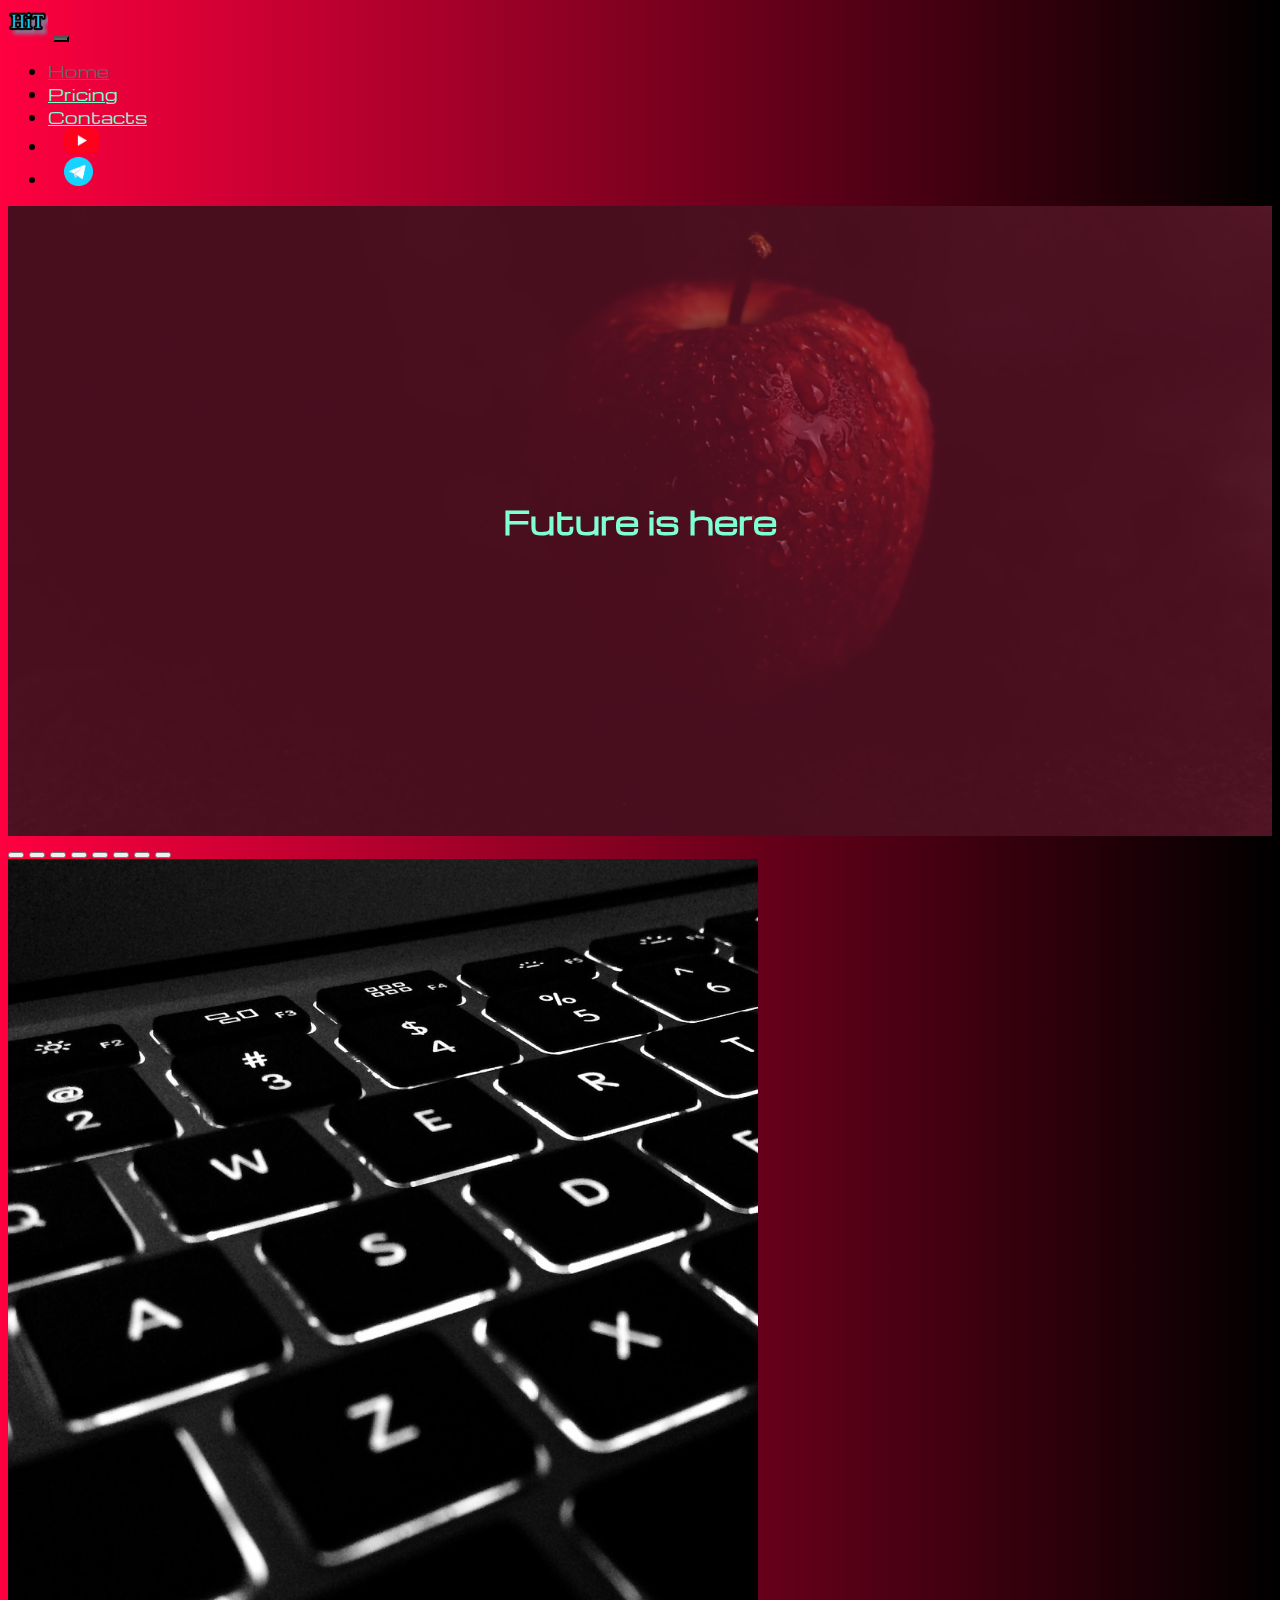
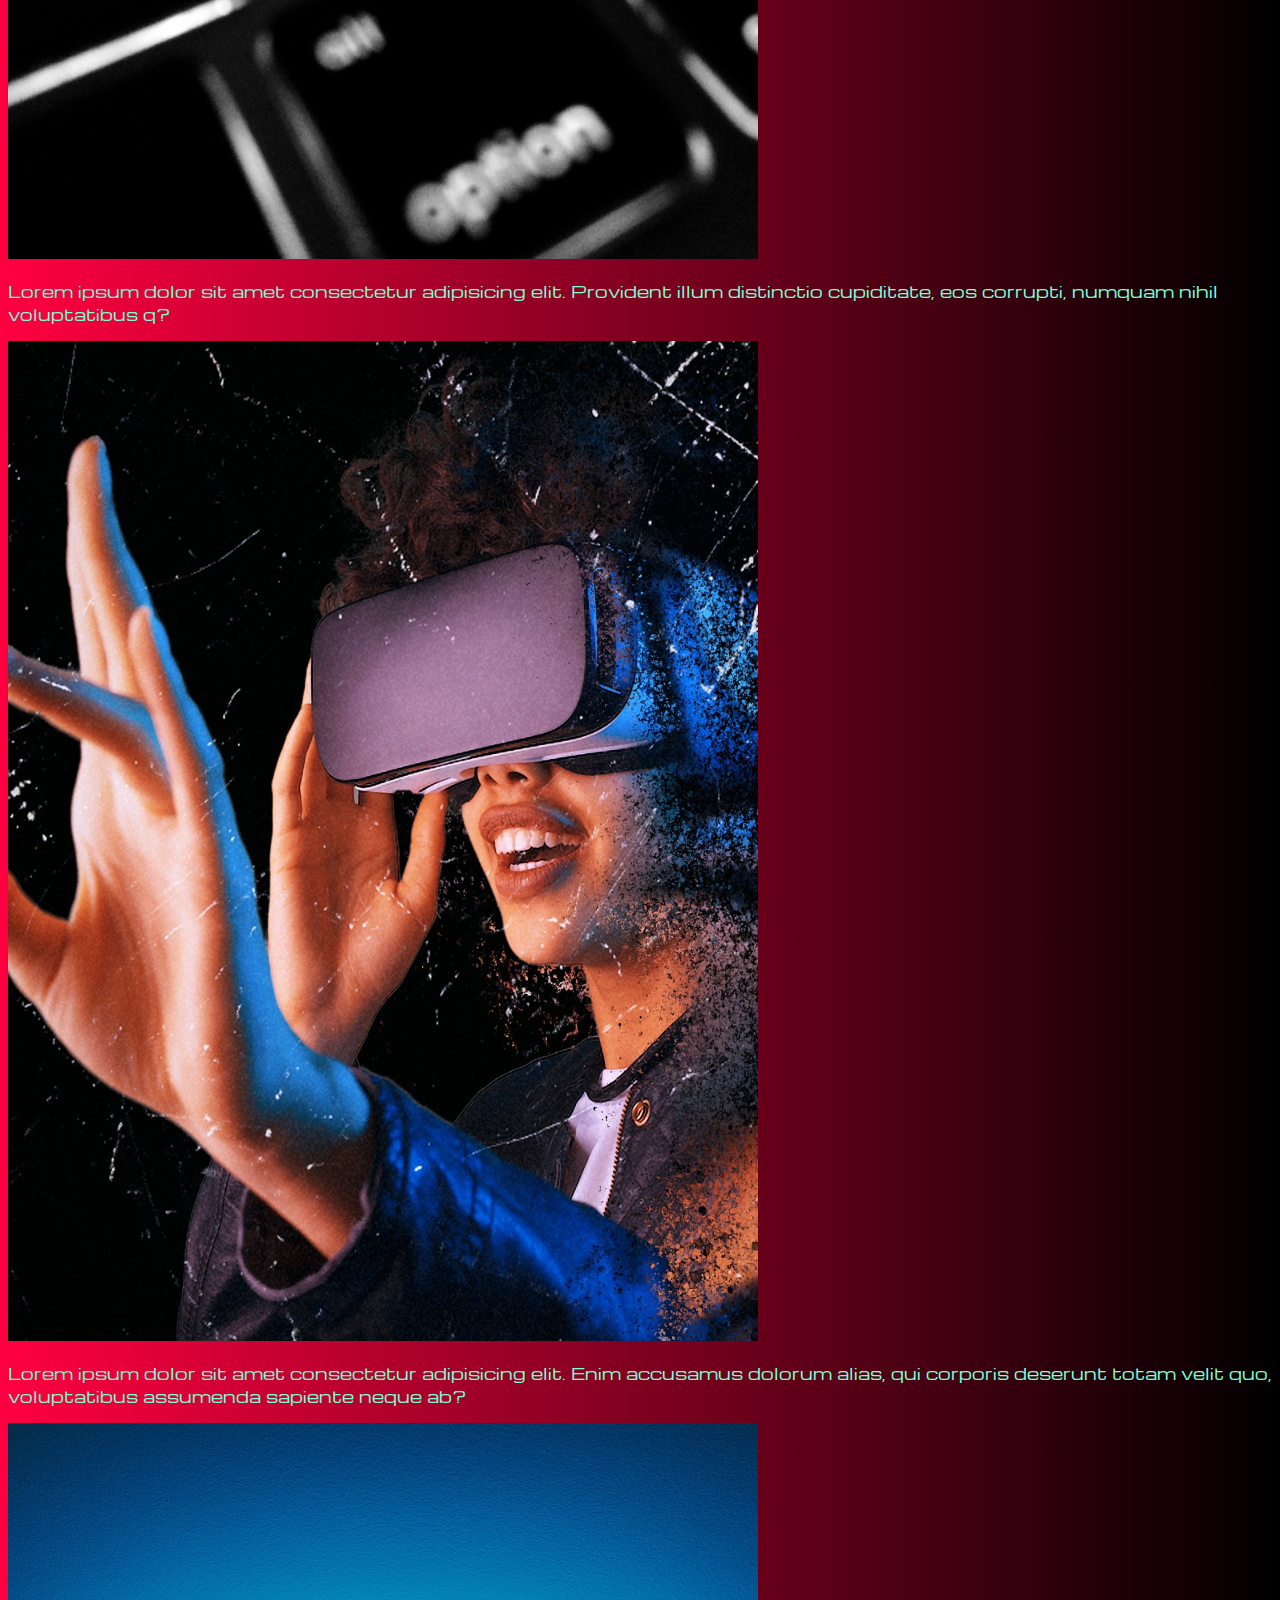
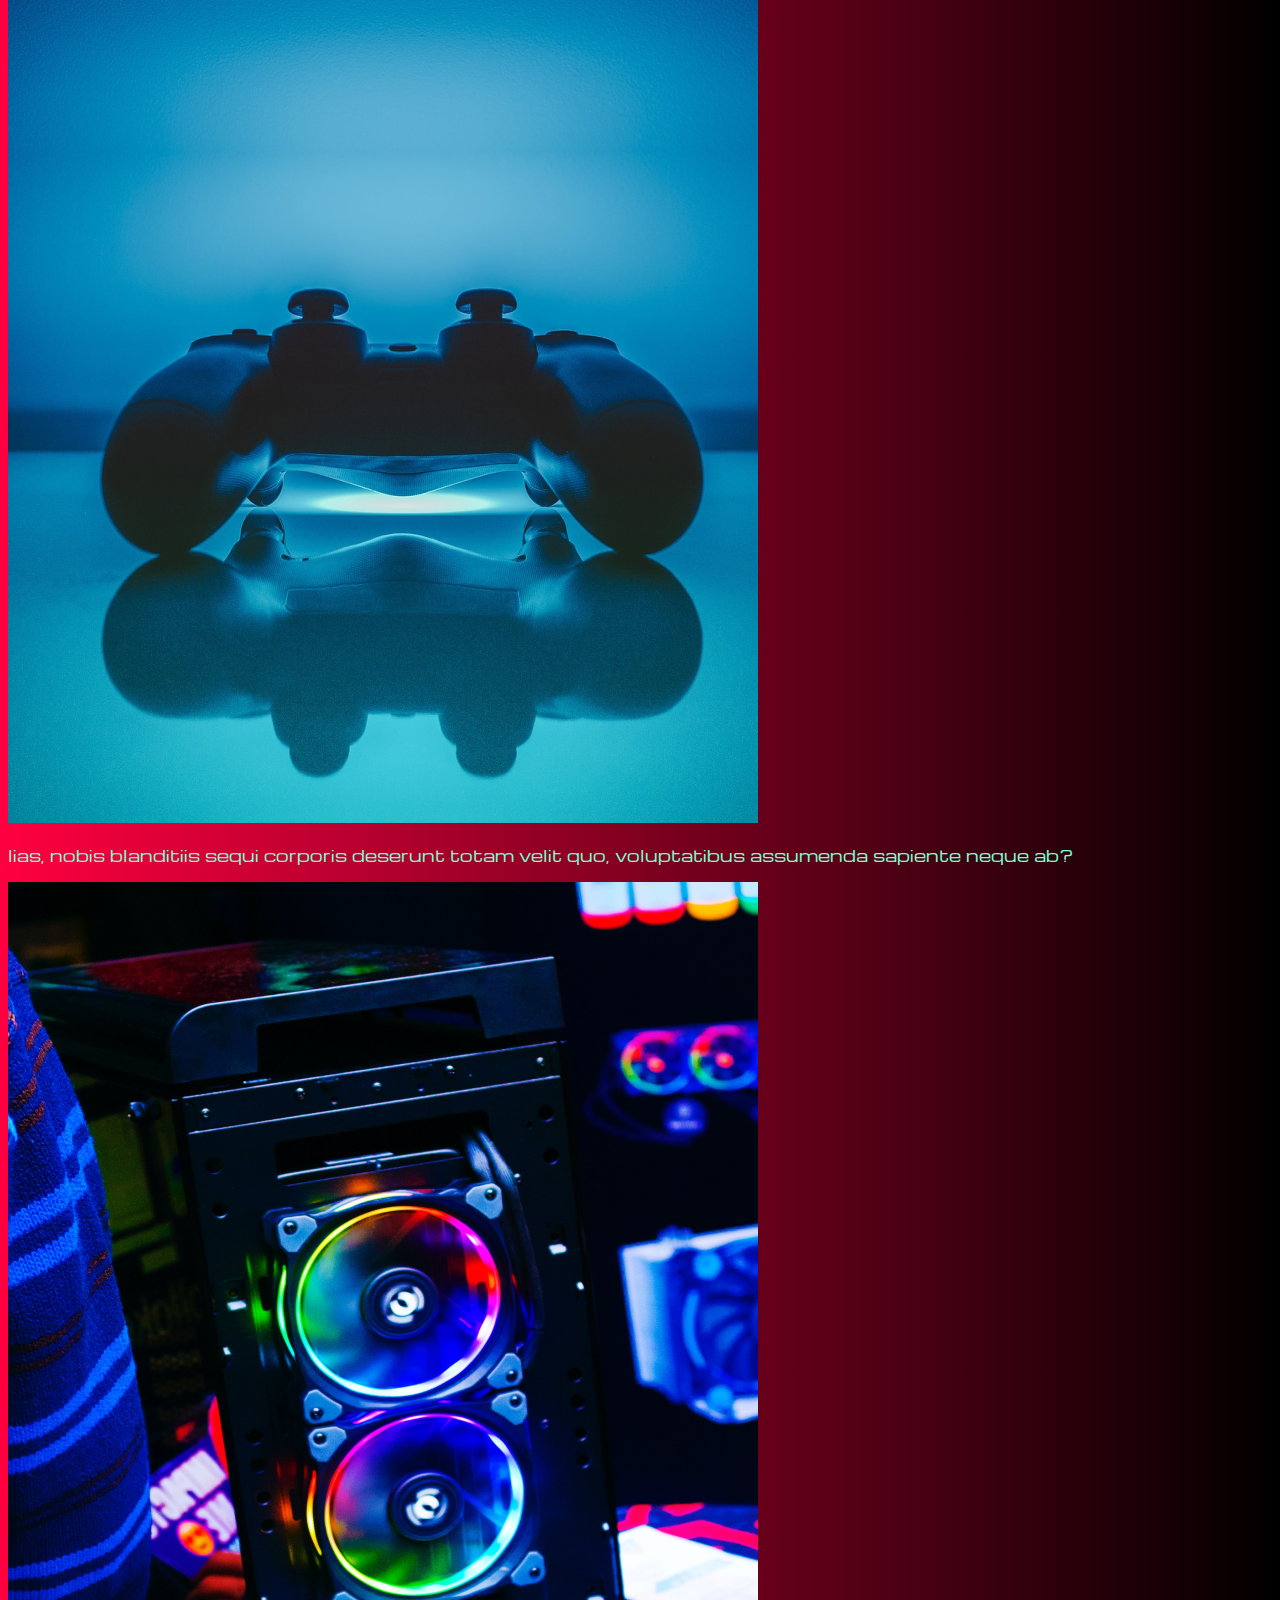
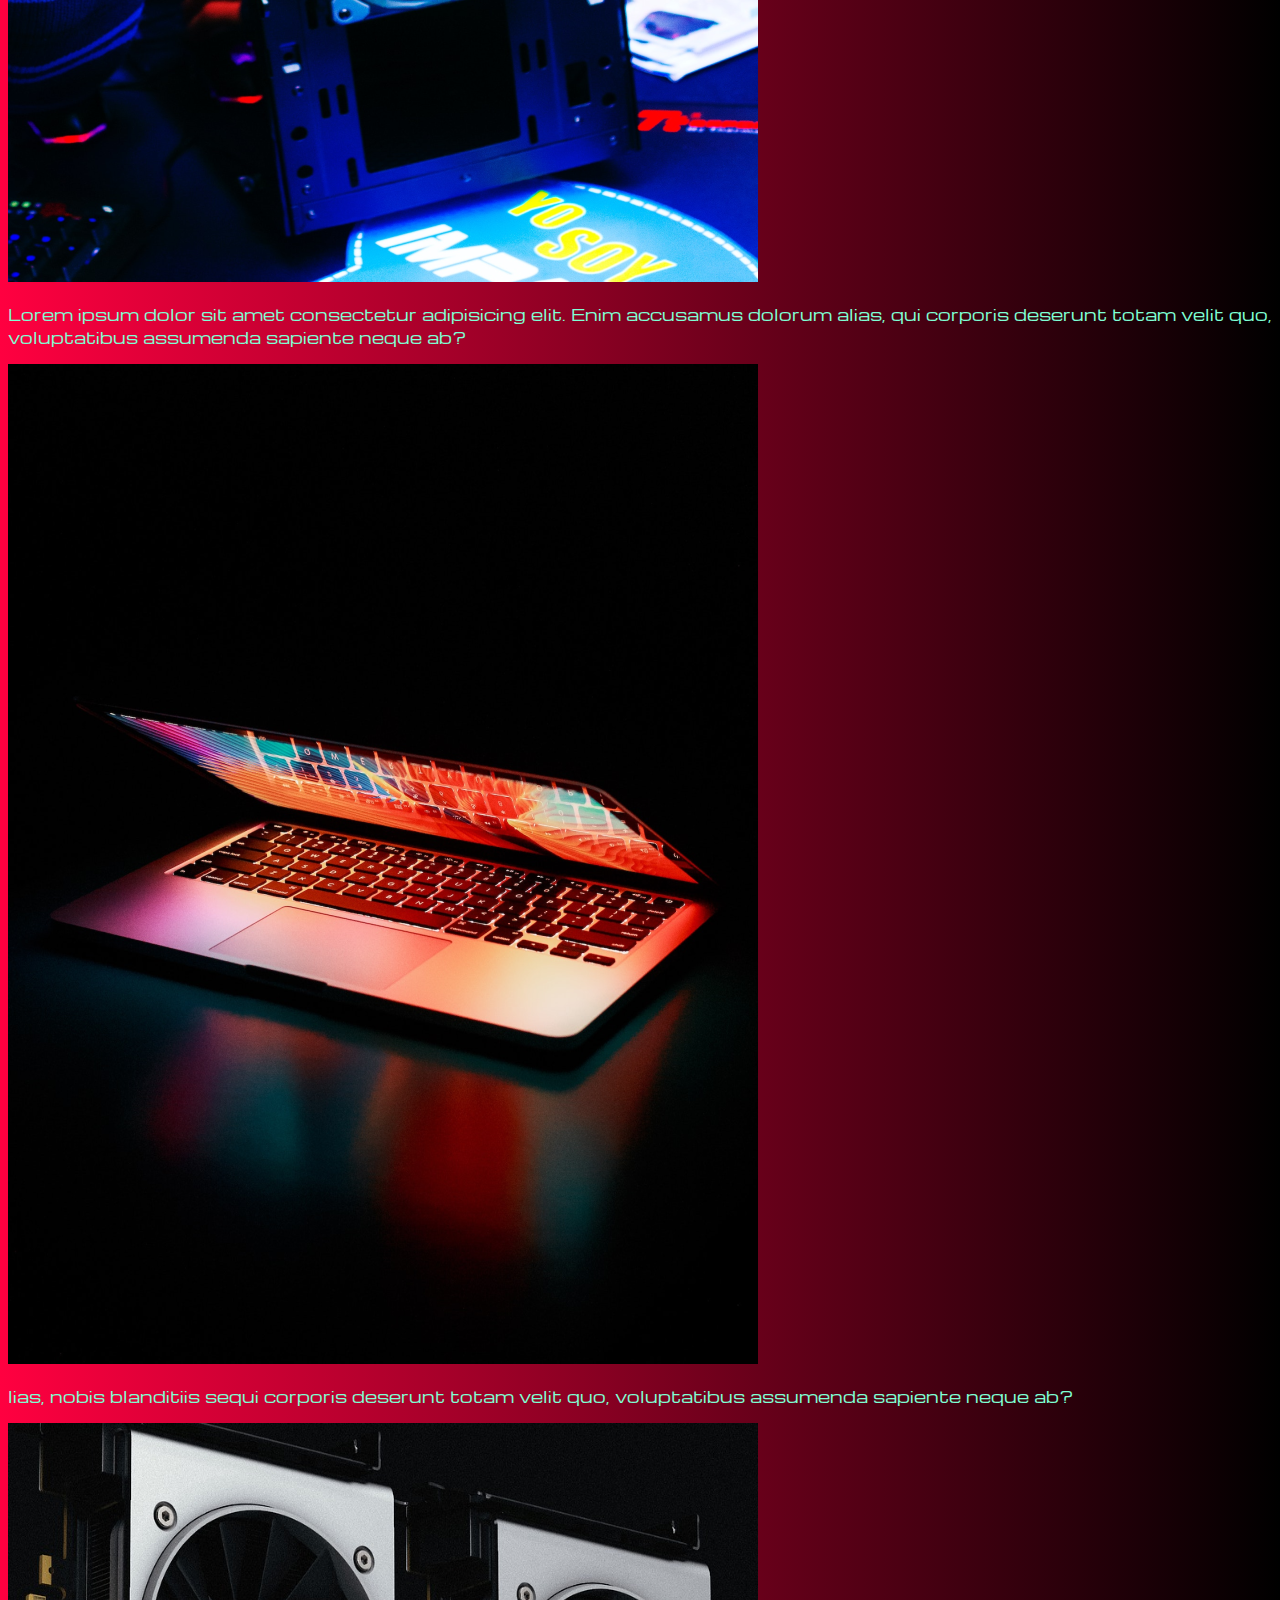
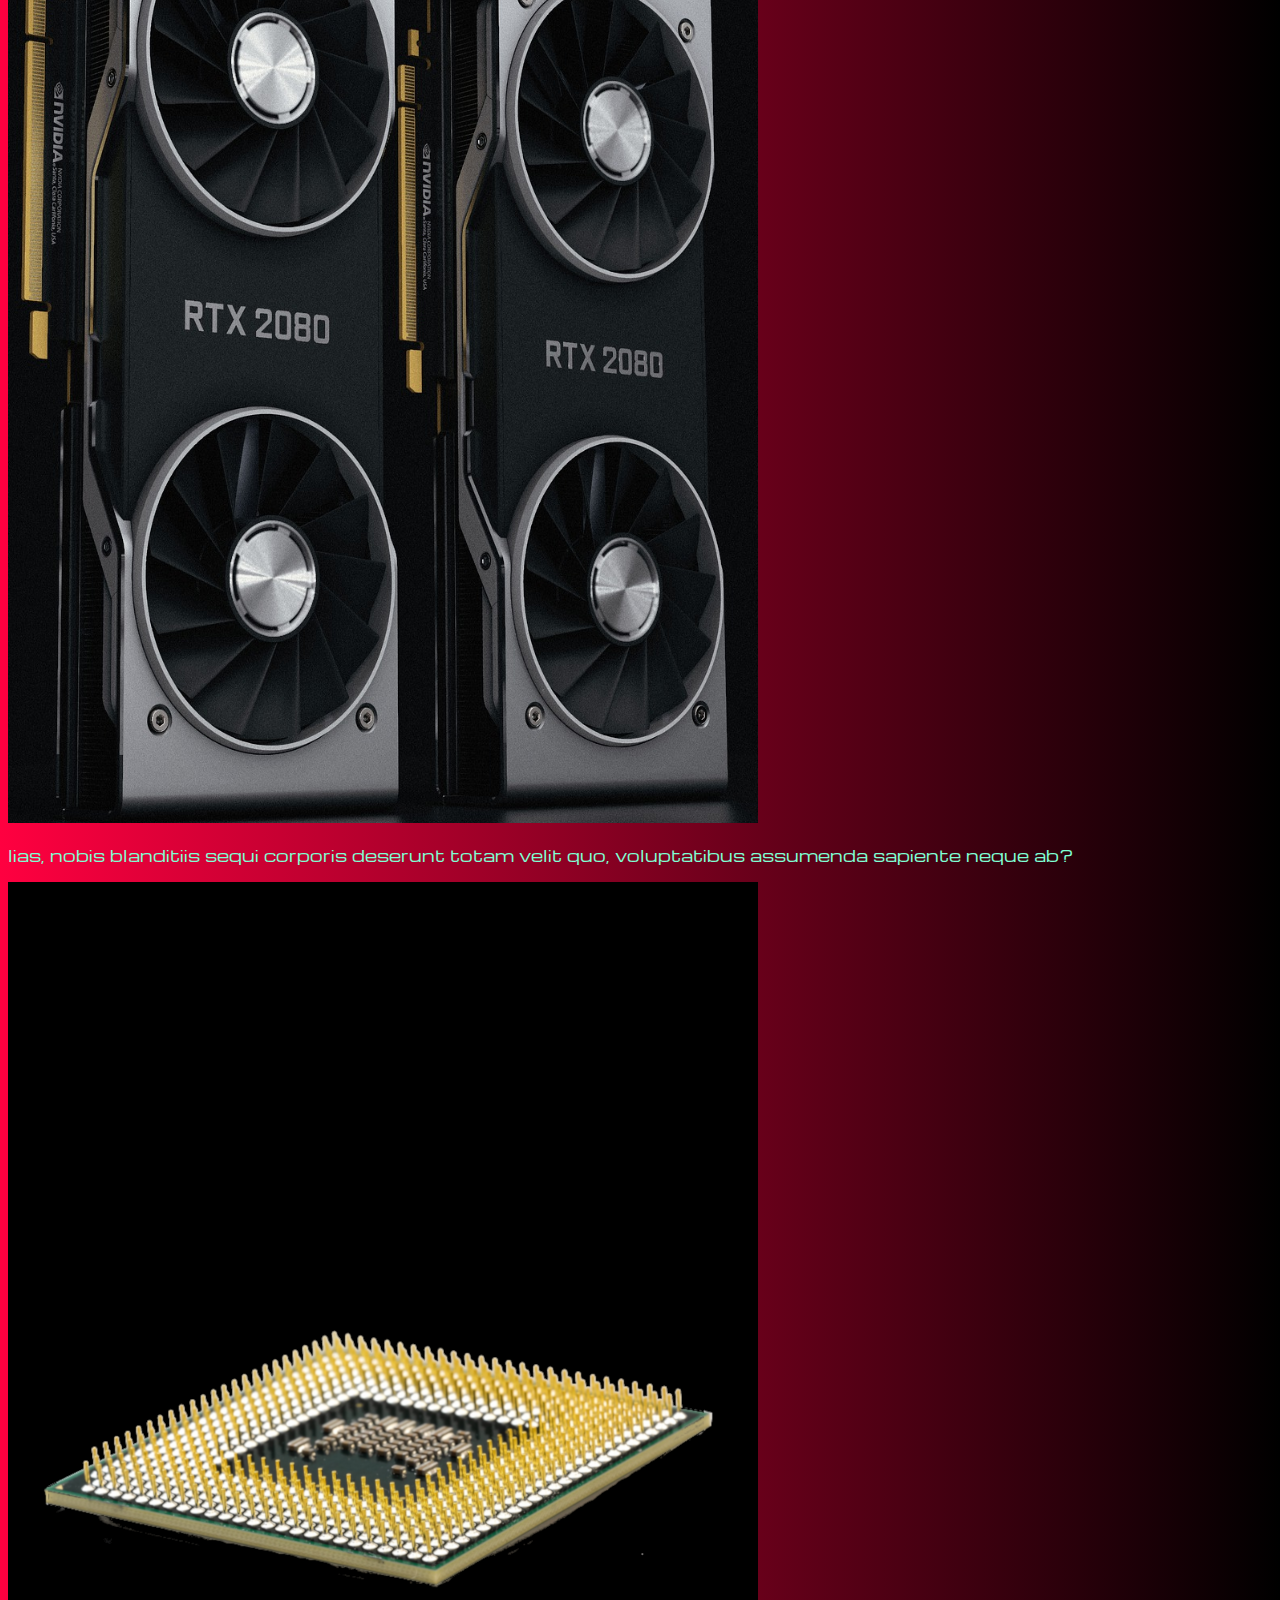
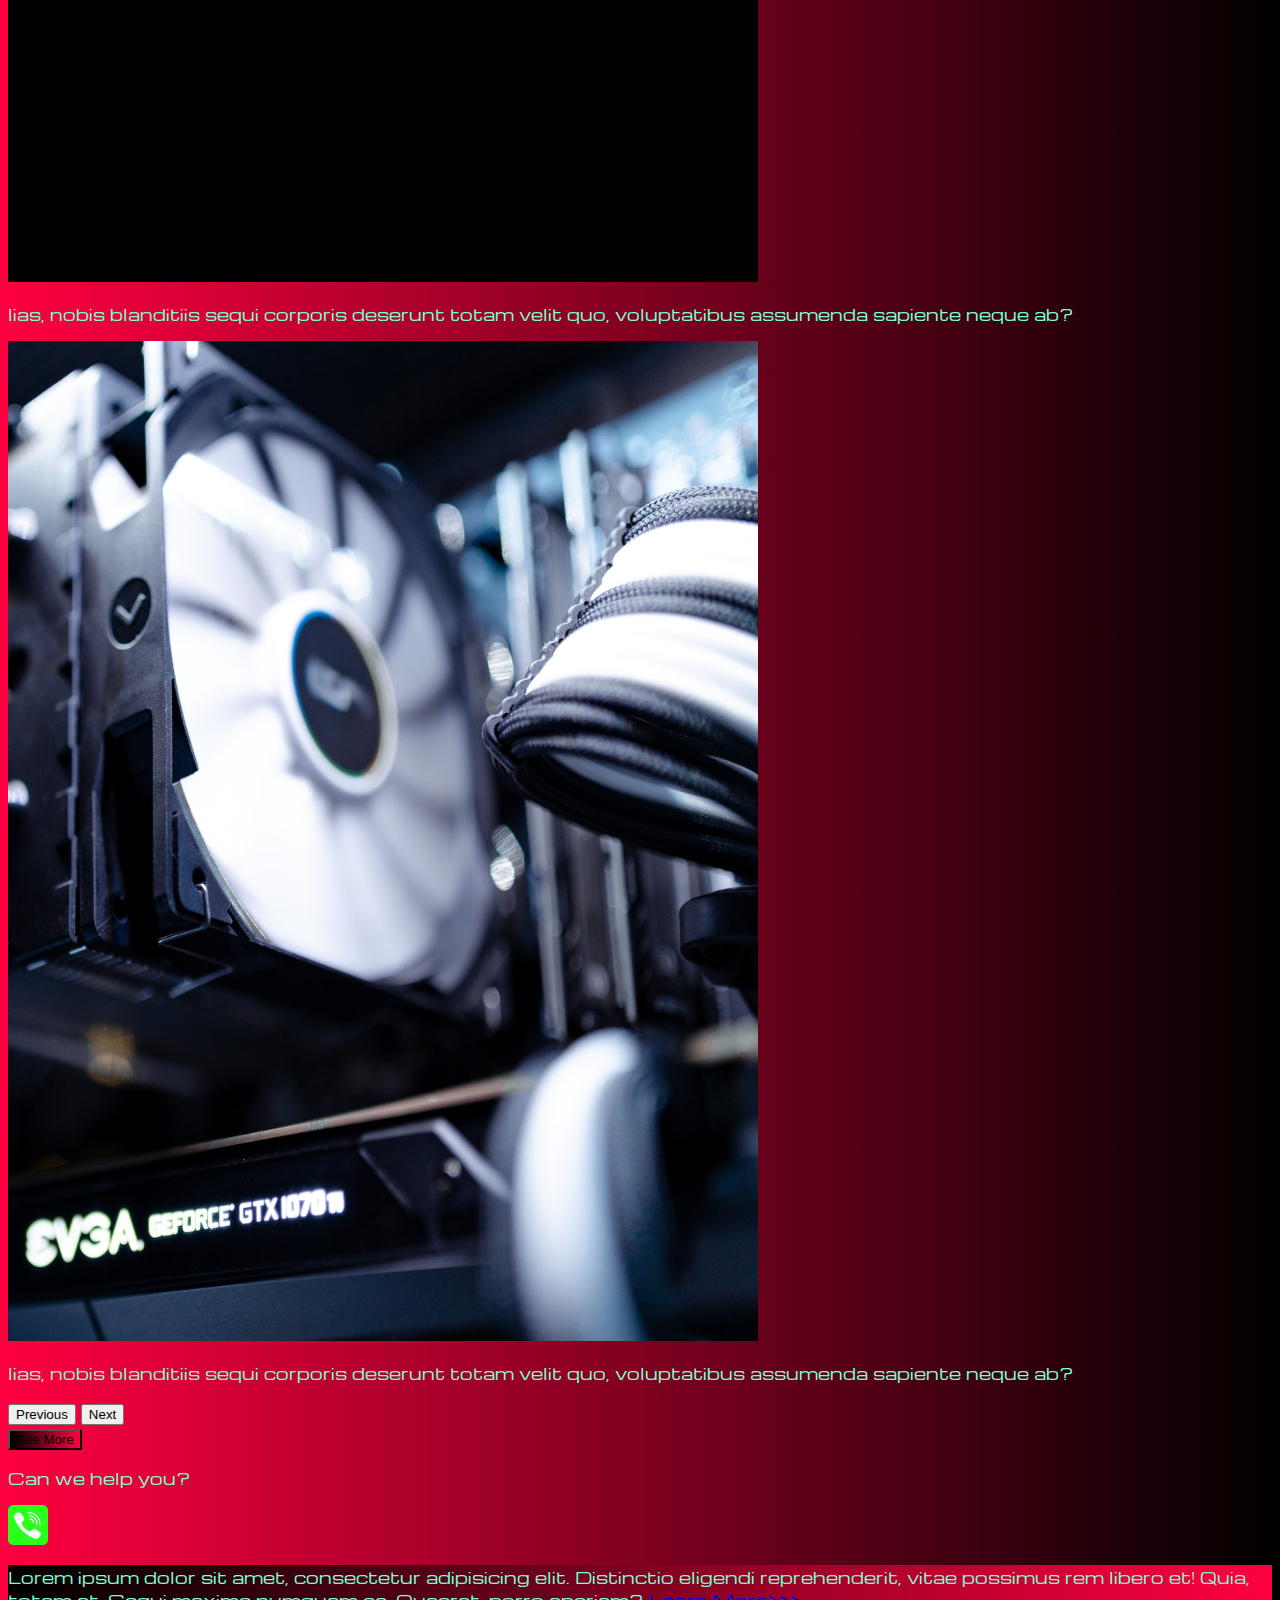
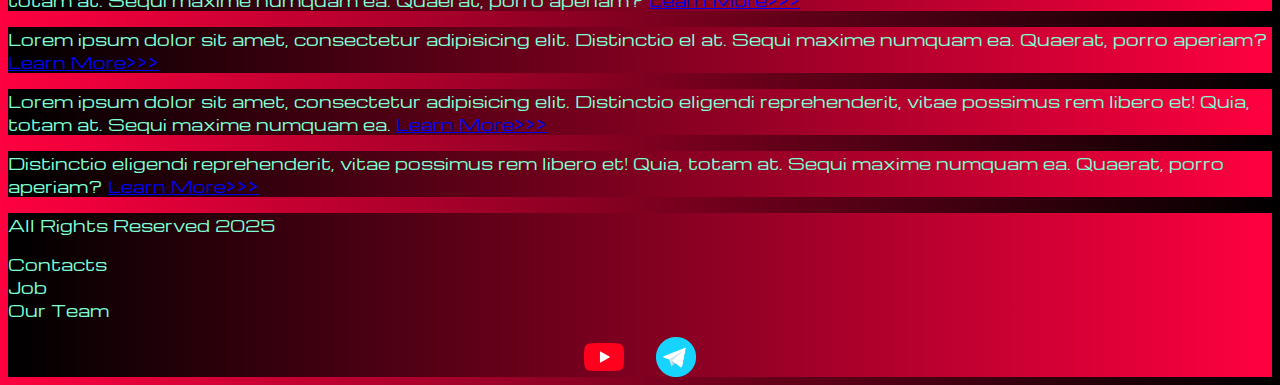
<file: index.html>
<!DOCTYPE html>
<html lang="en">

<head>
  <meta charset="UTF-8">
  <meta name="viewport" content="width=device-width, initial-scale=1.0">
  <link href="https://cdn.jsdelivr.net/npm/bootstrap@5.2.3/dist/css/bootstrap.min.css" rel="stylesheet"
    integrity="sha384-rbsA2VBKQhggwzxH7pPCaAqO46MgnOM80zW1RWuH61DGLwZJEdK2Kadq2F9CUG65" crossorigin="anonymous">
  <link rel="stylesheet" href="source/styles/mycss.css">
  <link rel="stylesheet" href="source/styles/bgvideo.css">

  <link rel="apple-touch-icon" sizes="180x180" href="source/files/favicon_io/apple-touch-icon.png">
  <link rel="icon" type="image/png" sizes="32x32" href="source/files/favicon_io/favicon-32x32.png">
  <link rel="icon" type="image/png" sizes="16x16" href="source/files/favicon_io/favicon-16x16.png">
  <link rel="manifest" href="source/files/favicon_io/site.webmanifest">
  <title>HiT</title>
</head>

<body>
  <header>
    <nav class="navbar navbar-expand-lg bg-dark">
      <div class="container-fluid">
        <a class="navbar-brand" href="/"><img src="source/files/logo.png" alt="Логотип"></a>
        <button class="navbar-toggler" type="button" data-bs-toggle="collapse" data-bs-target="#navbarNav"
          aria-controls="navbarNav" aria-expanded="false" aria-label="Toggle navigation">
          <span class="navbar-toggler-icon"></span>
        </button>
        <div class="collapse navbar-collapse" id="navbarNav">
          <ul class="navbar-nav">
            <li class="nav-item">
              <a class="nav-link active" aria-current="page" href="/">Home</a>
            </li>
            <li class="nav-item">
              <a class="nav-link" href="pricing.html">Pricing</a>
            </li>
            <li class="nav-item">
              <a class="nav-link" href="pricing.html">Contacts</a>
            </li>
            <li class="nav-item">
              <a class="nav-link" href="pricing.html"><img style="width:35px; margin-inline: 1em;"
                  src="source/files/yt.png" alt="..."></a>
            </li>
            <li class="nav-item">
              <a class="nav-link" href="pricing.html"><img style="width:29px; margin-inline: 1em;"
                  src="source/files/tg.png" alt="..."></a>
            </li>
          </ul>
        </div>
      </div>
    </nav>
  </header>

  <section>
    <div class="bgvideo">
      <video src="source/files/2310761-hd_1920_1080_30fps.mp4" type="video/mp4" autoplay muted loop></video>
      <div class="effect"></div>
      <div class="video-text">
        <h1>Future is here</h1>
      </div>
    </div>




    <div class="container-fluid mt-4">
      <div class="row">
        <div class="col-lg-1">
        </div>

        <div class="col-lg-8 col-md-12">
          <div class="row">
            <div id="carouselExampleIndicators" class="carousel slide" data-bs-ride="true">
              <div class="carousel-indicators">
                <button type="button" data-bs-target="#carouselExampleIndicators" data-bs-slide-to="0" class="active"
                  aria-current="true" aria-label="Slide 1"></button>
                <button type="button" data-bs-target="#carouselExampleIndicators" data-bs-slide-to="1"
                  aria-label="Slide 2"></button>
                <button type="button" data-bs-target="#carouselExampleIndicators" data-bs-slide-to="2"
                  aria-label="Slide 3"></button>
                <button type="button" data-bs-target="#carouselExampleIndicators" data-bs-slide-to="3"
                  aria-label="Slide 4"></button>
                <button type="button" data-bs-target="#carouselExampleIndicators" data-bs-slide-to="4"
                  aria-label="Slide 5"></button>
                <button type="button" data-bs-target="#carouselExampleIndicators" data-bs-slide-to="5"
                  aria-label="Slide 6"></button>
                <button type="button" data-bs-target="#carouselExampleIndicators" data-bs-slide-to="6"
                  aria-label="Slide 7"></button>
                <button type="button" data-bs-target="#carouselExampleIndicators" data-bs-slide-to="7"
                  aria-label="Slide 8"></button>
              </div>
              <div class="carousel-inner">
                <div class="carousel-item active">
                  <div class="d-block w-100">
                    <div class="row">
                      <div class="col-lg-6 col-md-6">
                        <img src="source/images/acc.png" class="w-100" alt="...">
                      </div>
                      <div class="col-lg-6 col-md-6 slide-text">
                        <p>Lorem ipsum dolor sit amet consectetur adipisicing elit. Provident illum distinctio
                          cupiditate, eos corrupti, numquam nihil voluptatibus q?</p>
                      </div>
                    </div>
                  </div>
                </div>
                <div class="carousel-item">
                  <div class="d-block w-100">
                    <div class="row">
                      <div class="col-lg-6 col-md-6">
                        <img src="source/images/vr.png" class="w-100" alt="...">
                      </div>
                      <div class="col-lg-6 col-md-6 slide-text">
                        <p>Lorem ipsum dolor sit amet consectetur adipisicing elit. Enim accusamus dolorum alias, qui
                          corporis deserunt totam velit quo, voluptatibus assumenda sapiente neque ab?</p>
                      </div>
                    </div>
                  </div>
                </div>
                <div class="carousel-item">
                  <div class="d-block w-100">
                    <div class="row">
                      <div class="col-lg-6 col-md-6">
                        <img src="source/images/controller.png" class="w-100" alt="...">
                      </div>
                      <div class="col-lg-6 col-md-6 slide-text">
                        <p>lias, nobis blanditiis sequi corporis deserunt totam velit quo, voluptatibus assumenda
                          sapiente neque ab?</p>
                      </div>
                    </div>
                  </div>
                </div>
                <div class="carousel-item">
                  <div class="d-block w-100">
                    <div class="row">
                      <div class="col-lg-6 col-md-6">
                        <img src="source/images/gaming pc.png" class="w-100" alt="...">
                      </div>
                      <div class="col-lg-6 col-md-6 slide-text">
                        <p>Lorem ipsum dolor sit amet consectetur adipisicing elit. Enim accusamus dolorum alias, qui
                          corporis deserunt totam velit quo, voluptatibus assumenda sapiente neque ab?</p>
                      </div>
                    </div>
                  </div>
                </div>
                <div class="carousel-item">
                  <div class="d-block w-100">
                    <div class="row">
                      <div class="col-lg-6 col-md-6">
                        <img src="source/images/laptop.png" class="w-100" alt="...">
                      </div>
                      <div class="col-lg-6 col-md-6 slide-text">
                        <p>lias, nobis blanditiis sequi corporis deserunt totam velit quo, voluptatibus assumenda
                          sapiente neque ab?</p>
                      </div>
                    </div>
                  </div>
                </div>
                <div class="carousel-item">
                  <div class="d-block w-100">
                    <div class="row">
                      <div class="col-lg-6 col-md-6">
                        <img src="source/images/gpu.png" class="w-100" alt="...">
                      </div>
                      <div class="col-lg-6 col-md-6 slide-text">
                        <p>lias, nobis blanditiis sequi corporis deserunt totam velit quo, voluptatibus assumenda
                          sapiente neque ab?</p>
                      </div>
                    </div>
                  </div>
                </div>
                <div class="carousel-item">
                  <div class="d-block w-100">
                    <div class="row">
                      <div class="col-lg-6 col-md-6">
                        <img src="source/images/cpu.png" class="w-100" alt="...">
                      </div>
                      <div class="col-lg-6 col-md-6 slide-text">
                        <p>lias, nobis blanditiis sequi corporis deserunt totam velit quo, voluptatibus assumenda
                          sapiente neque ab?</p>
                      </div>
                    </div>
                  </div>
                </div>
                <div class="carousel-item">
                  <div class="d-block w-100">
                    <div class="row">
                      <div class="col-lg-6 col-md-6">
                        <img src="source/images/other.png" class="w-100" alt="...">
                      </div>
                      <div class="col-lg-6 col-md-6 slide-text">
                        <p>lias, nobis blanditiis sequi corporis deserunt totam velit quo, voluptatibus assumenda
                          sapiente neque ab?</p>
                      </div>
                    </div>
                  </div>
                </div>
              </div>
              <button class="carousel-control-prev" type="button" data-bs-target="#carouselExampleIndicators"
                data-bs-slide="prev">
                <span class="carousel-control-prev-icon" aria-hidden="true"></span>
                <span class="visually-hidden">Previous</span>
              </button>
              <button class="carousel-control-next" type="button" data-bs-target="#carouselExampleIndicators"
                data-bs-slide="next">
                <span class="carousel-control-next-icon" aria-hidden="true"></span>
                <span class="visually-hidden">Next</span>
              </button>
            </div>
            <div class="col-lg-12 col-md-12 text-center mt-4">
              <button type="button" class="btn btn-danger btn-lg my-4">See More</button>
            </div>
            <div class="col-lg-12 col-md-12 text-center mt-4">
              <p>Can we help you?</p>
            </div>
            <div class="col-lg-12 col-md-12 text-center">
              <img class="call-anim" style="width:40px;" src="source/files/phone.png" alt="...">
            </div>
          </div>
        </div>

        <div class="col-lg-3 col-md-12">
          <div class="row px-2">
            <div class="col-lg-12 sidebar my-4">
              <p>Lorem ipsum dolor sit amet, consectetur adipisicing elit. Distinctio eligendi reprehenderit, vitae
                possimus rem libero et! Quia, totam at. Sequi maxime numquam ea. Quaerat, porro aperiam? <a
                  href="#">Learn More>>></a></p>
            </div>
            <div class="col-lg-12 sidebar my-4">
              <p>Lorem ipsum dolor sit amet, consectetur adipisicing elit. Distinctio el at. Sequi maxime numquam ea.
                Quaerat, porro aperiam? <a href="#">Learn More>>></a></p>
            </div>
            <div class="col-lg-12 sidebar my-4">
              <p>Lorem ipsum dolor sit amet, consectetur adipisicing elit. Distinctio eligendi reprehenderit, vitae
                possimus rem libero et! Quia, totam at. Sequi maxime numquam ea. <a href="#">Learn More>>></a></p>
            </div>
            <div class="col-lg-12 sidebar my-4">
              <p>Distinctio eligendi reprehenderit, vitae possimus rem libero et! Quia, totam at. Sequi maxime numquam
                ea. Quaerat, porro aperiam? <a href="#">Learn More>>></a></p>
            </div>
          </div>
        </div>
      </div>

    </div>
  </section>

  <footer class="mt-4">
    <div class="container-fluid">
      <div class="row">
        <div class="col-lg-4 col-md-12 footer-text text-center">
          <p>All Rights Reserved 2025</p>
        </div>
        <div class="col-lg-4 col-md-12 footer-text text-center">
          <p>Contacts<br>Job<br>Our Team</p>
        </div>
        <div class="col-lg-4 col-md-12 media-links">
          <img style="width:40px; margin-inline: 1em;" src="source/files/yt.png" alt="...">
          <img style="width:40px; margin-inline: 1em;" src="source/files/tg.png" alt="...">
        </div>
      </div>
    </div>
  </footer>

  <script src="https://cdn.jsdelivr.net/npm/bootstrap@5.2.3/dist/js/bootstrap.bundle.min.js"
    integrity="sha384-kenU1KFdBIe4zVF0s0G1M5b4hcpxyD9F7jL+jjXkk+Q2h455rYXK/7HAuoJl+0I4"
    crossorigin="anonymous"></script>
</body>

</html>
</file>
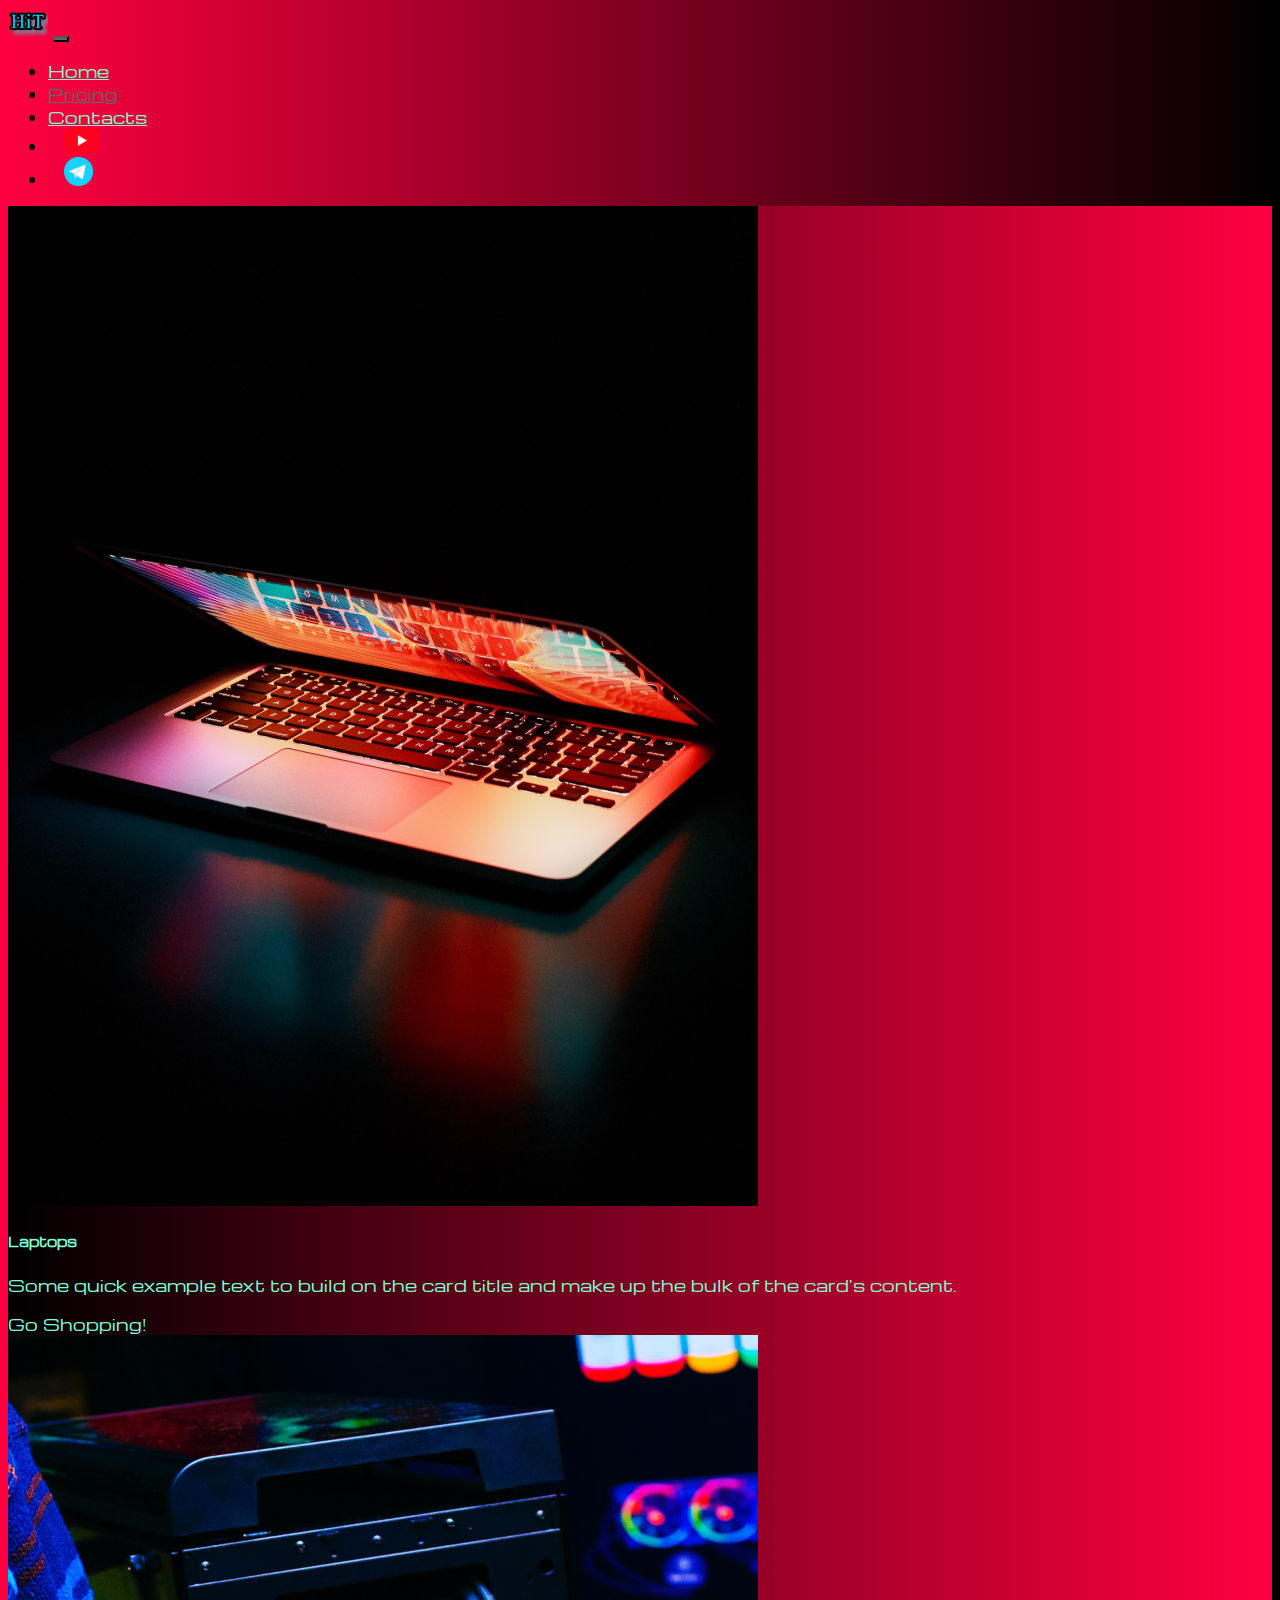
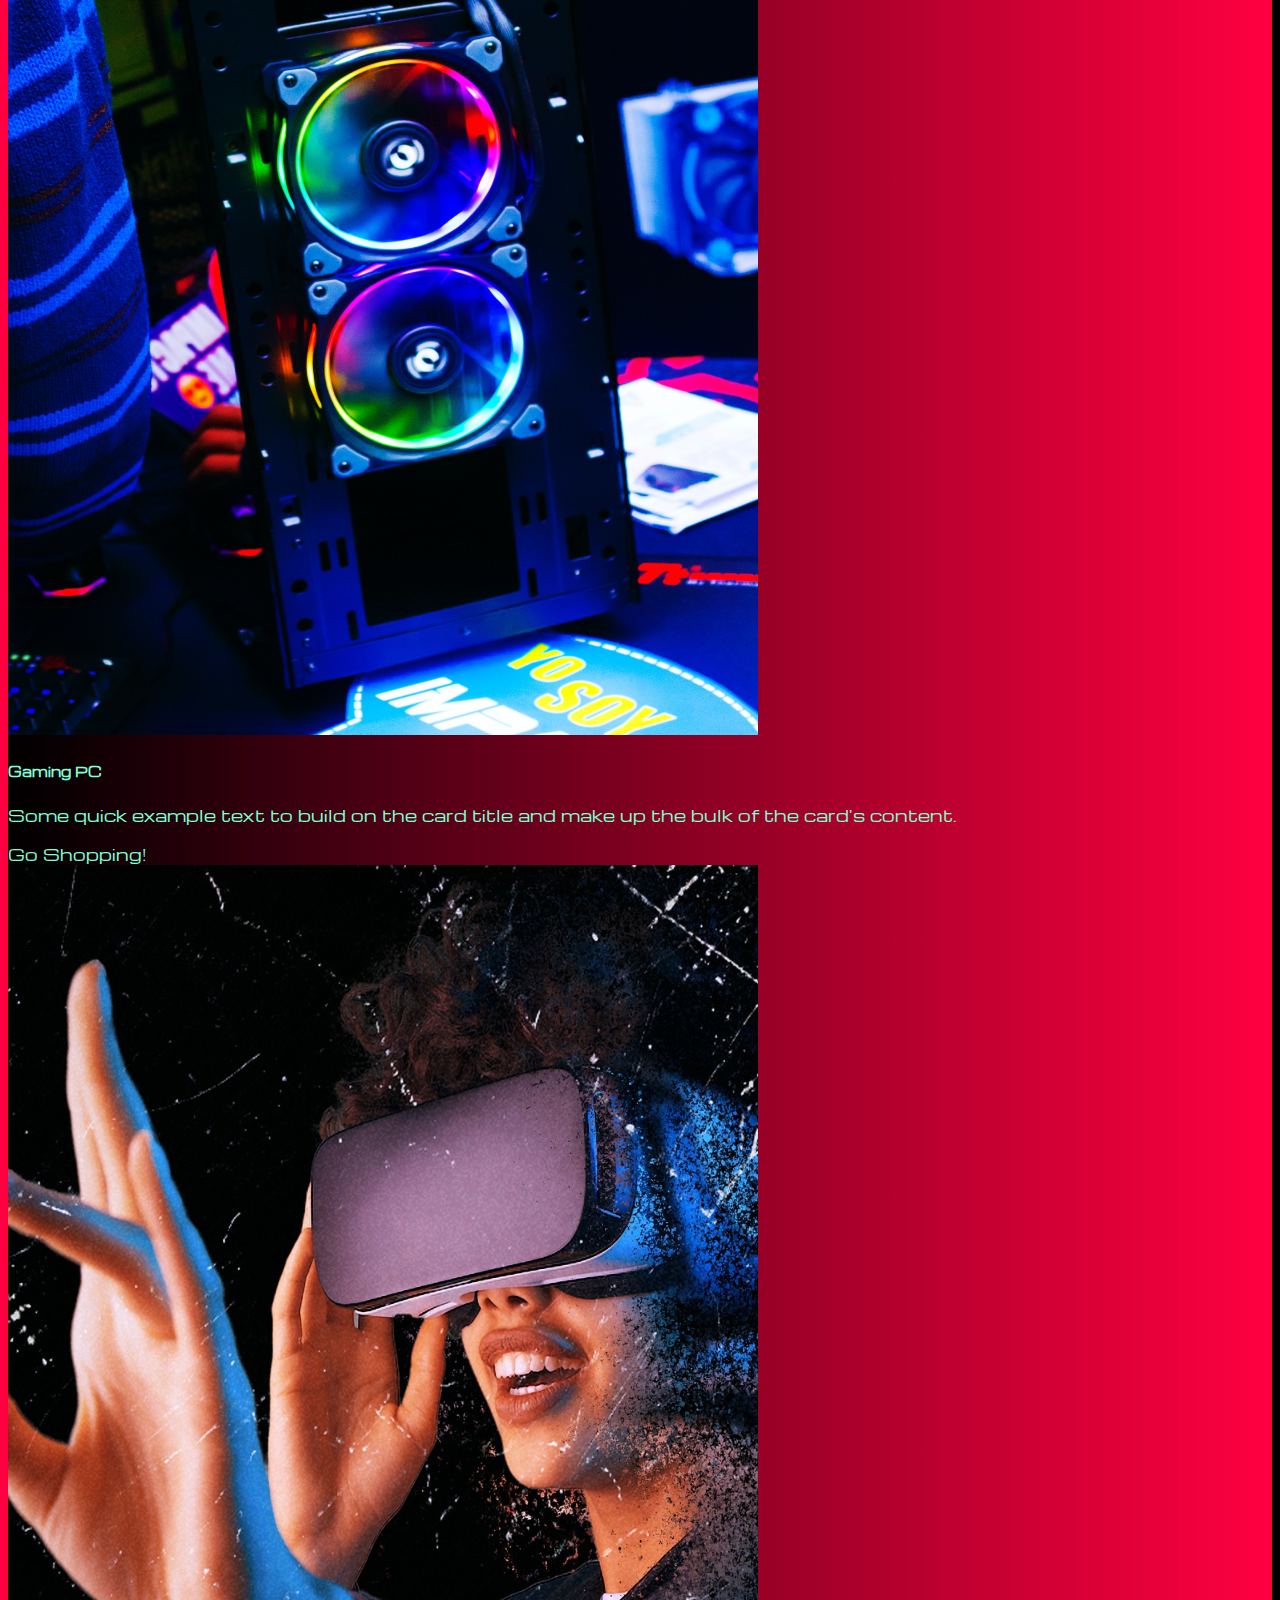
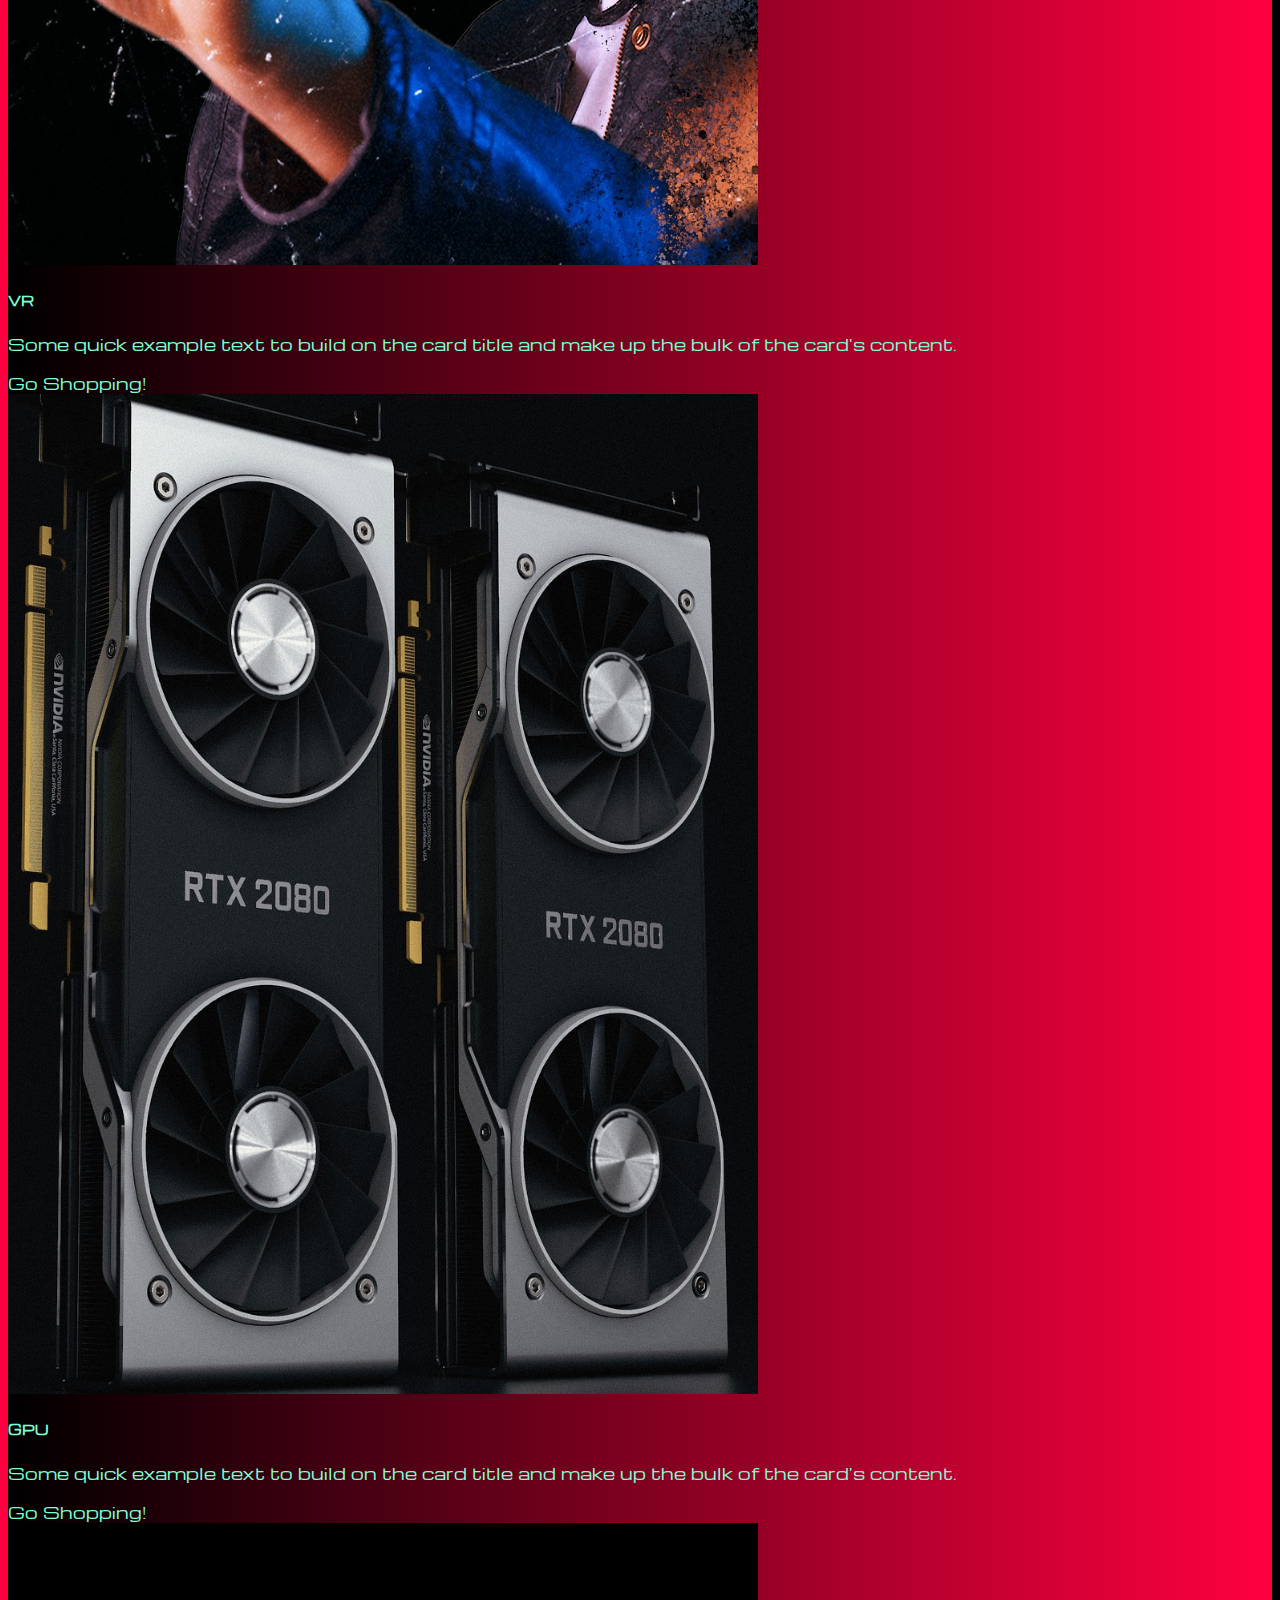
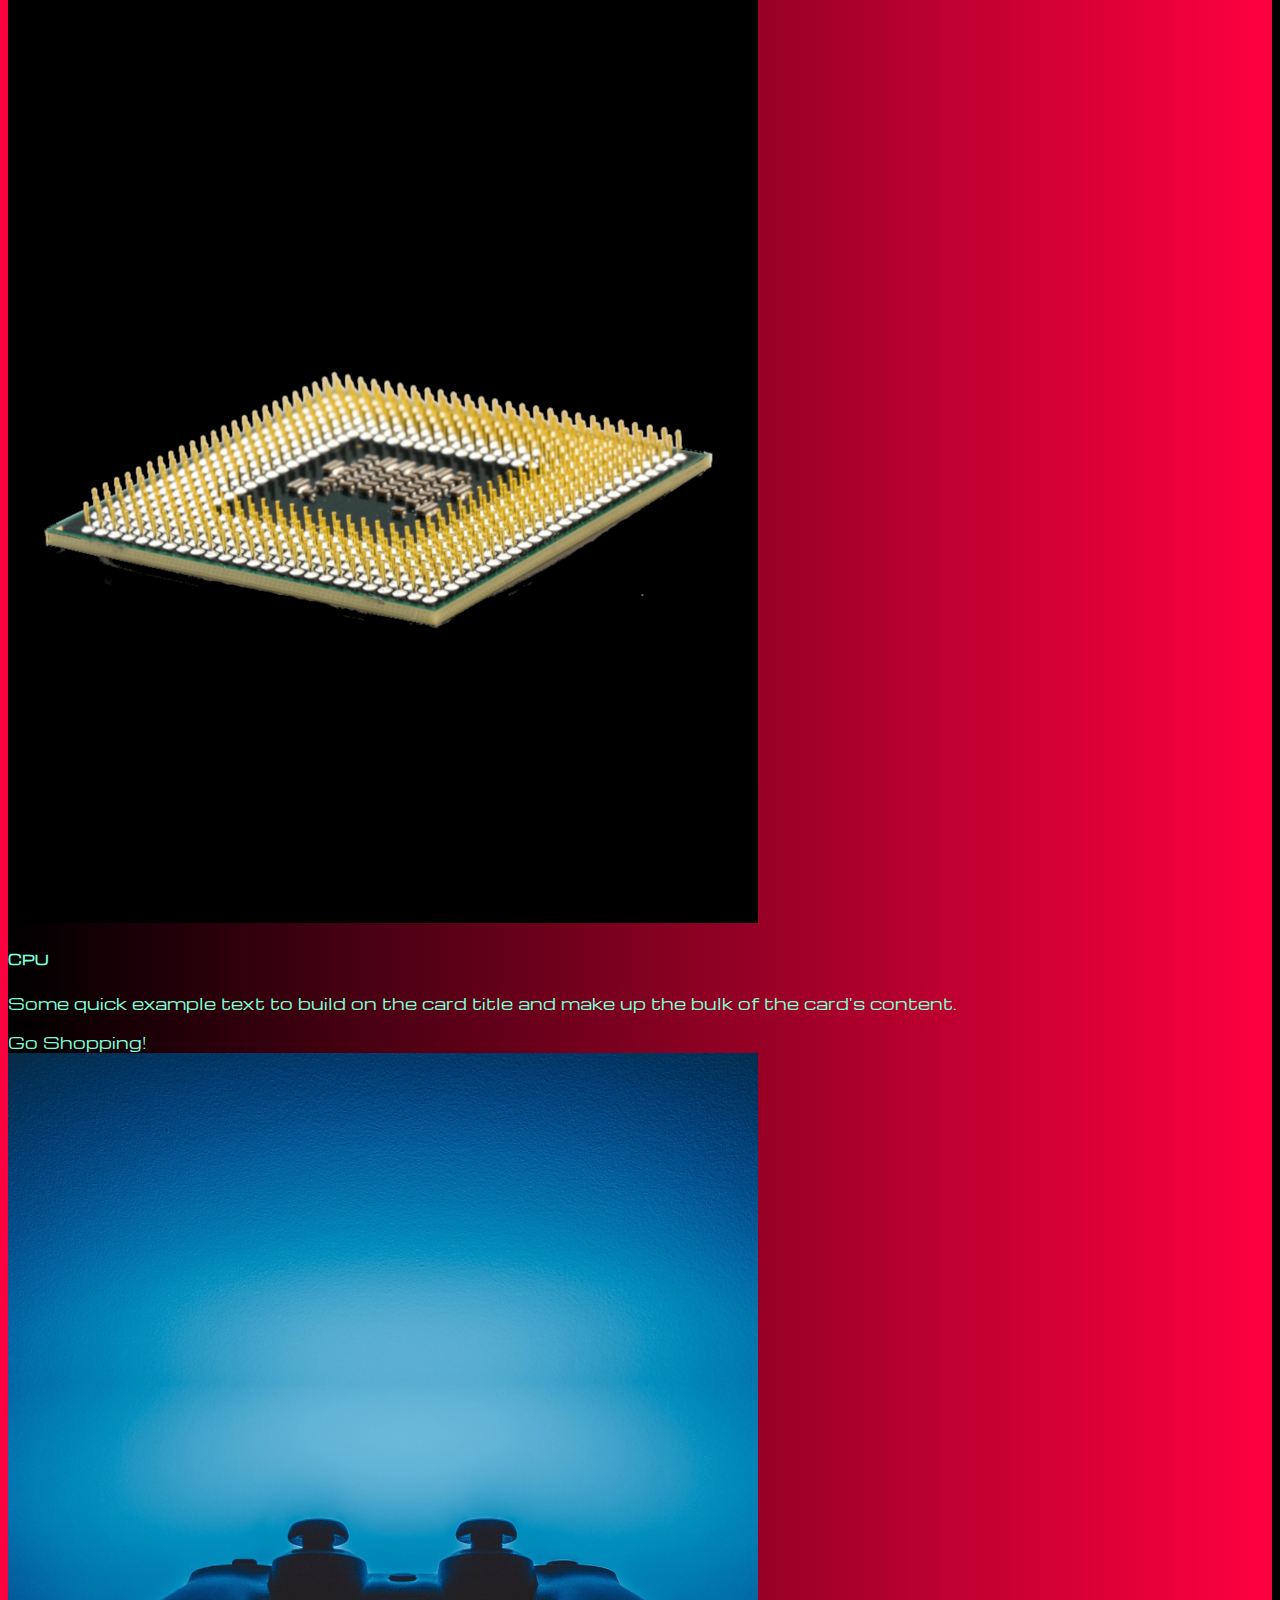
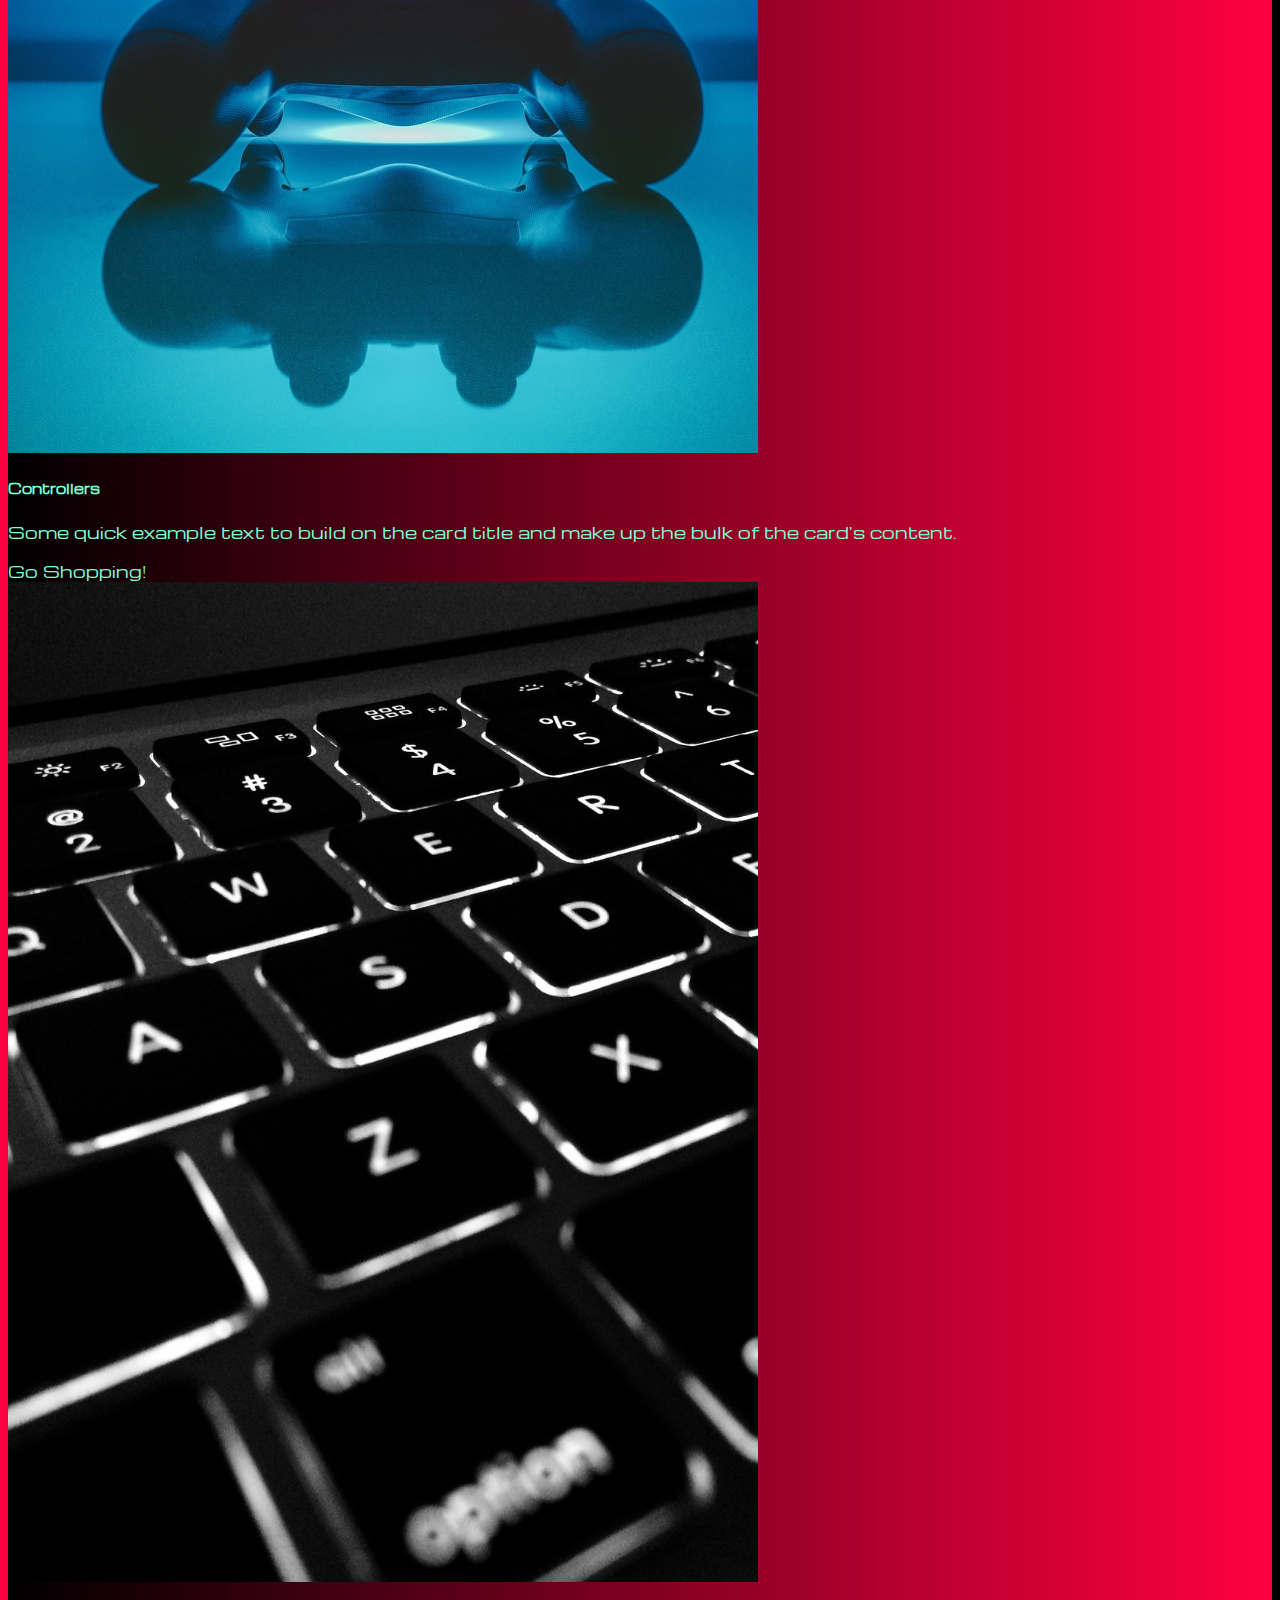
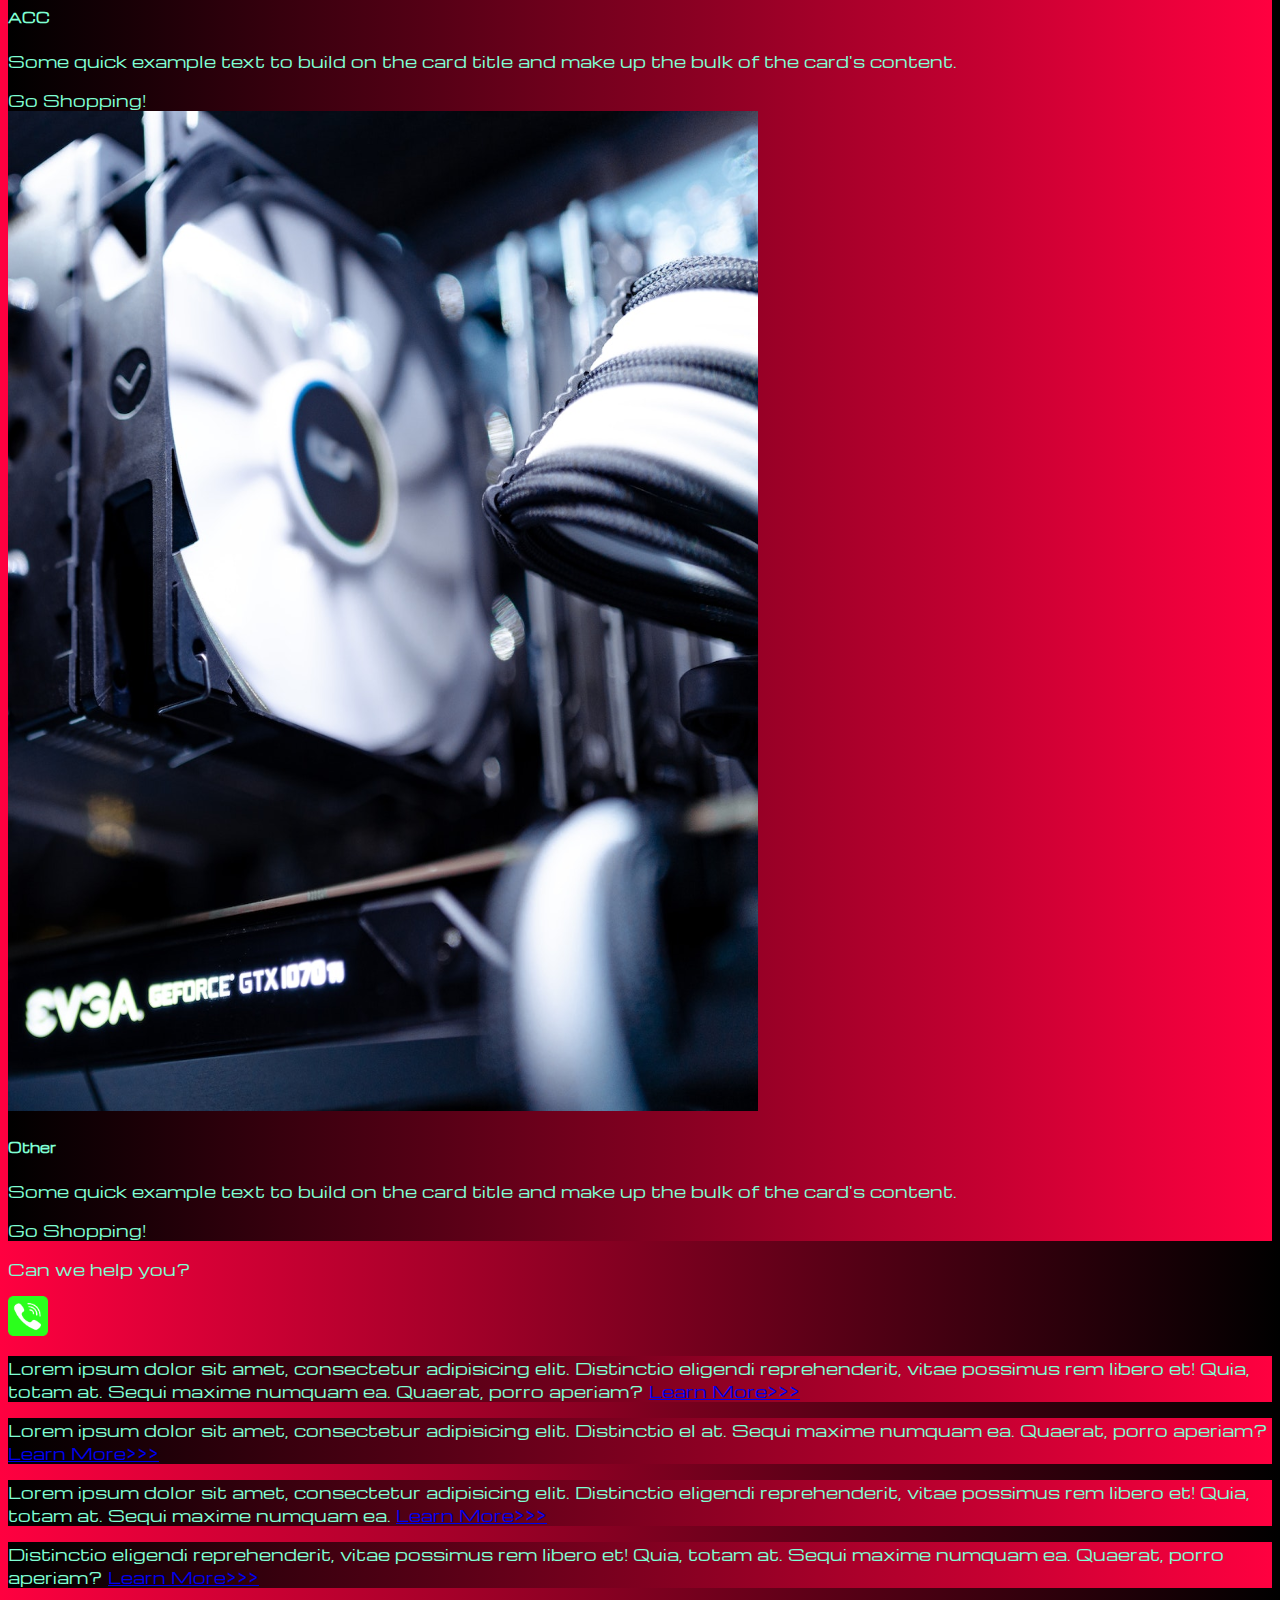
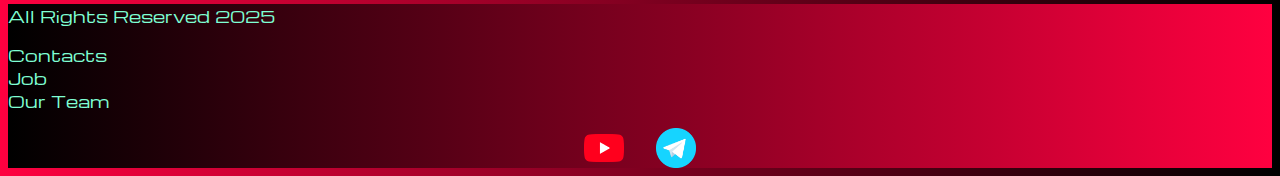
<file: pricing.html>
<!DOCTYPE html>
<html lang="en">

<head>
  <meta charset="UTF-8">
  <meta name="viewport" content="width=device-width, initial-scale=1.0">
  <link href="https://cdn.jsdelivr.net/npm/bootstrap@5.2.3/dist/css/bootstrap.min.css" rel="stylesheet"
    integrity="sha384-rbsA2VBKQhggwzxH7pPCaAqO46MgnOM80zW1RWuH61DGLwZJEdK2Kadq2F9CUG65" crossorigin="anonymous">
  <link rel="stylesheet" href="source/styles/mycss.css">
  <title>HiT</title>
</head>

<body>
  <header>
    <nav class="navbar navbar-expand-lg bg-dark">
      <div class="container-fluid">
        <a class="navbar-brand" href="/"><img src="source/files/logo.png" alt="Логотип"></a>
        <button class="navbar-toggler" type="button" data-bs-toggle="collapse" data-bs-target="#navbarNav"
          aria-controls="navbarNav" aria-expanded="false" aria-label="Toggle navigation">
          <span class="navbar-toggler-icon"></span>
        </button>
        <div class="collapse navbar-collapse" id="navbarNav">
          <ul class="navbar-nav">
            <li class="nav-item">
              <a class="nav-link" aria-current="page" href="/">Home</a>
            </li>
            <li class="nav-item">
              <a class="nav-link active" href="pricing.html">Pricing</a>
            </li>
            <li class="nav-item">
              <a class="nav-link" href="pricing.html">Contacts</a>
            </li>
            <li class="nav-item">
              <a class="nav-link" href="pricing.html"><img style="width:35px; margin-inline: 1em;"
                  src="source/files/yt.png" alt="..."></a>
            </li>
            <li class="nav-item">
              <a class="nav-link" href="pricing.html"><img style="width:29px; margin-inline: 1em;" src="source/files/tg.png" alt="..."></a>
            </li>
          </ul>
        </div>
      </div>
    </nav>
  </header>

  <section>
    <div class="container-fluid mt-4">
      <div class="row">
        <div class="col-lg-1">
        </div>

        <div class="col-lg-8 col-md-12">
          <div class="row">
            <div class="col-lg-4 col-md-6 mt-4">
              <div class="card">
                <a href="#"><img src="source/images/laptop.png" class="card-img-top" alt="Laptop"></a>
                <div class="card-body">
                  <h5 class="card-title"><a href="#">Laptops</a></h5>
                  <p class="card-text"><a href="#">
                      Some quick example text to build on the card title and make up the bulk of the
                      card's
                      content.
                    </a></p>
                  <a href="#" class="btn btn-primary">Go Shopping!</a>
                </div>
              </div>
            </div>
            <div class="col-lg-4 col-md-6 mt-4">
              <div class="card">
                <img src="source/images/gaming pc.png" class="card-img-top" alt="Gaming PC">
                <div class="card-body">
                  <h5 class="card-title">Gaming PC</h5>
                  <p class="card-text">Some quick example text to build on the card title and make up the bulk of the
                    card's
                    content.</p>
                  <a href="#" class="btn btn-primary">Go Shopping!</a>
                </div>
              </div>
            </div>
            <div class="col-lg-4 col-md-6 mt-4">
              <div class="card">
                <img src="source/images/vr.png" class="card-img-top" alt="VR">
                <div class="card-body">
                  <h5 class="card-title">VR</h5>
                  <p class="card-text">Some quick example text to build on the card title and make up the bulk of the
                    card's
                    content.</p>
                  <a href="#" class="btn btn-primary">Go Shopping!</a>
                </div>
              </div>
            </div>
            <div class="col-lg-4 col-md-6 mt-4">
              <div class="card">
                <img src="source/images/gpu.png" class="card-img-top" alt="GPU">
                <div class="card-body">
                  <h5 class="card-title">GPU</h5>
                  <p class="card-text">Some quick example text to build on the card title and make up the bulk of the
                    card's
                    content.</p>
                  <a href="#" class="btn btn-primary">Go Shopping!</a>
                </div>
              </div>
            </div>
            <div class="col-lg-4 col-md-6 mt-4">
              <div class="card">
                <img src="source/images/cpu.png" class="card-img-top" alt="CPU">
                <div class="card-body">
                  <h5 class="card-title">CPU</h5>
                  <p class="card-text">Some quick example text to build on the card title and make up the bulk of the
                    card's
                    content.</p>
                  <a href="#" class="btn btn-primary">Go Shopping!</a>
                </div>
              </div>
            </div>
            <div class="col-lg-4 col-md-6 mt-4">
              <div class="card">
                <img src="source/images/controller.png" class="card-img-top" alt="Controllers">
                <div class="card-body">
                  <h5 class="card-title">Controllers</h5>
                  <p class="card-text">Some quick example text to build on the card title and make up the bulk of the
                    card's
                    content.</p>
                  <a href="#" class="btn btn-primary">Go Shopping!</a>
                </div>
              </div>
            </div>
            <div class="col-lg-4 col-md-6 mt-4">
              <div class="card">
                <img src="source/images/acc.png" class="card-img-top" alt="ACC">
                <div class="card-body">
                  <h5 class="card-title">ACC</h5>
                  <p class="card-text">Some quick example text to build on the card title and make up the bulk of the
                    card's
                    content.</p>
                  <a href="#" class="btn btn-primary">Go Shopping!</a>
                </div>
              </div>
            </div>
            <div class="col-lg-4 col-md-6 mt-4">
              <div class="card">
                <img src="source/images/other.png" class="card-img-top" alt="Other">
                <div class="card-body">
                  <h5 class="card-title">Other</h5>
                  <p class="card-text">Some quick example text to build on the card title and make up the bulk of the
                    card's
                    content.</p>
                  <a href="#" class="btn btn-primary">Go Shopping!</a>
                </div>
              </div>
            </div>
          </div>
          <div class="col-lg-12 col-md-12 text-center mt-4">
          </div>
          <div class="col-lg-12 col-md-12 text-center mt-4">
            <p>Can we help you?</p>
          </div>
          <div class="col-lg-12 col-md-12 text-center">
            <img class="call-anim" style="width:40px;" src="source/files/phone.png" alt="...">
          </div>
        </div>

        <div class="col-lg-3 col-md-12">
          <div class="row px-2">
            <div class="col-lg-12 sidebar my-4">
              <p>Lorem ipsum dolor sit amet, consectetur adipisicing elit. Distinctio eligendi reprehenderit, vitae
                possimus rem libero et! Quia, totam at. Sequi maxime numquam ea. Quaerat, porro aperiam? <a
                  href="#">Learn More>>></a></p>
            </div>
            <div class="col-lg-12 sidebar my-4">
              <p>Lorem ipsum dolor sit amet, consectetur adipisicing elit. Distinctio el at. Sequi maxime numquam ea.
                Quaerat, porro aperiam? <a href="#">Learn More>>></a></p>
            </div>
            <div class="col-lg-12 sidebar my-4">
              <p>Lorem ipsum dolor sit amet, consectetur adipisicing elit. Distinctio eligendi reprehenderit, vitae
                possimus rem libero et! Quia, totam at. Sequi maxime numquam ea. <a href="#">Learn More>>></a></p>
            </div>
            <div class="col-lg-12 sidebar my-4">
              <p>Distinctio eligendi reprehenderit, vitae possimus rem libero et! Quia, totam at. Sequi maxime numquam
                ea. Quaerat, porro aperiam? <a href="#">Learn More>>></a></p>
            </div>
          </div>
        </div>
      </div>

    </div>
  </section>

  <footer class="mt-4">
    <div class="container-fluid">
      <div class="row">
      <div class="col-lg-4 col-md-12 footer-text text-center">
        <p>All Rights Reserved 2025</p>
      </div>
      <div class="col-lg-4 col-md-12 footer-text text-center">
        <p>Contacts<br>Job<br>Our Team</p>
      </div>
      <div class="col-lg-4 col-md-12 media-links">
        <img style="width:40px; margin-inline: 1em;" src="source/files/yt.png" alt="...">
        <img style="width:40px; margin-inline: 1em;" src="source/files/tg.png" alt="...">
      </div>
      </div>
    </div>
  </footer>

  <script src="https://cdn.jsdelivr.net/npm/bootstrap@5.2.3/dist/js/bootstrap.bundle.min.js"
    integrity="sha384-kenU1KFdBIe4zVF0s0G1M5b4hcpxyD9F7jL+jjXkk+Q2h455rYXK/7HAuoJl+0I4"
    crossorigin="anonymous"></script>
</body>

</html>
</file>
<file: source/styles/mycss.css>
@import url('https://fonts.googleapis.com/css?family=Michroma&display=swap');



body {
    font-family: Michroma, serif;
    background: linear-gradient(90deg, #ff0040 0%, #000000 100%);
}

p {
    color: aquamarine;
}

.nav-link {
    color: aquamarine;
}

.navbar-nav .nav-link.active {
    color: rgb(98, 102, 102);
}

.navbar-brand img{
    width: 40px;
}

.navbar-toggler {
    background-color: rgb(98, 102, 102);
}

.sidebar {
    color: aquamarine;
    background: linear-gradient(270deg, #ff0040 0%, #000000 100%);
}

.card {
    background: linear-gradient(270deg, #ff0040 0%, #000000 100%);
    color: aquamarine;
    }

.card a {
    text-decoration: none;
    color: aquamarine;
}

.slide-text,
.footer-text {
    color: aquamarine;
    margin: auto auto;
}

footer,
.btn-danger {
    background: linear-gradient(270deg, #ff0040 0%, #000000 100%);
}

.media-links {
    display: flex;
    justify-content: center;
    align-items: center;
}

.call-anim {
    animation: call 1.5s linear 0s infinite normal none;
}

@keyframes call {
	0%,
	100% {
		transform: translateX(0%);
		transform-origin: 50% 50%;
	}

	15% {
		transform: translateX(-30px) rotate(-6deg);
	}

	30% {
		transform: translateX(15px) rotate(6deg);
	}

	45% {
		transform: translateX(-15px) rotate(-3.6deg);
	}

	60% {
		transform: translateX(9px) rotate(2.4deg);
	}

	75% {
		transform: translateX(-6px) rotate(-1.2deg);
	}
}



@media (max-width: 755px) {
    .carousel-indicators {
        display: none;
    }
}
</file>
<file: source/styles/bgvideo.css>
.bgvideo {
    height: 70vh;
    width: 100%;
    position: relative;
    display: flex;
    justify-content: center;
    align-items: center;

}


.bgvideo video {
    height: 70vh;
    width: 100%;
    position: absolute;
    top: 0;
    left: 0;
    object-fit: cover;
    z-index: 1;
}

.effect {
    height: 70vh;
    width: 100%;
    position: absolute;
    top: 0;
    left: 0;
    object-fit: cover;
    z-index: 2;
    background-color: rgba(103, 7, 28, 0.629);
}

.video-text {
    color: aquamarine;
    z-index: 2;
}
</file>
